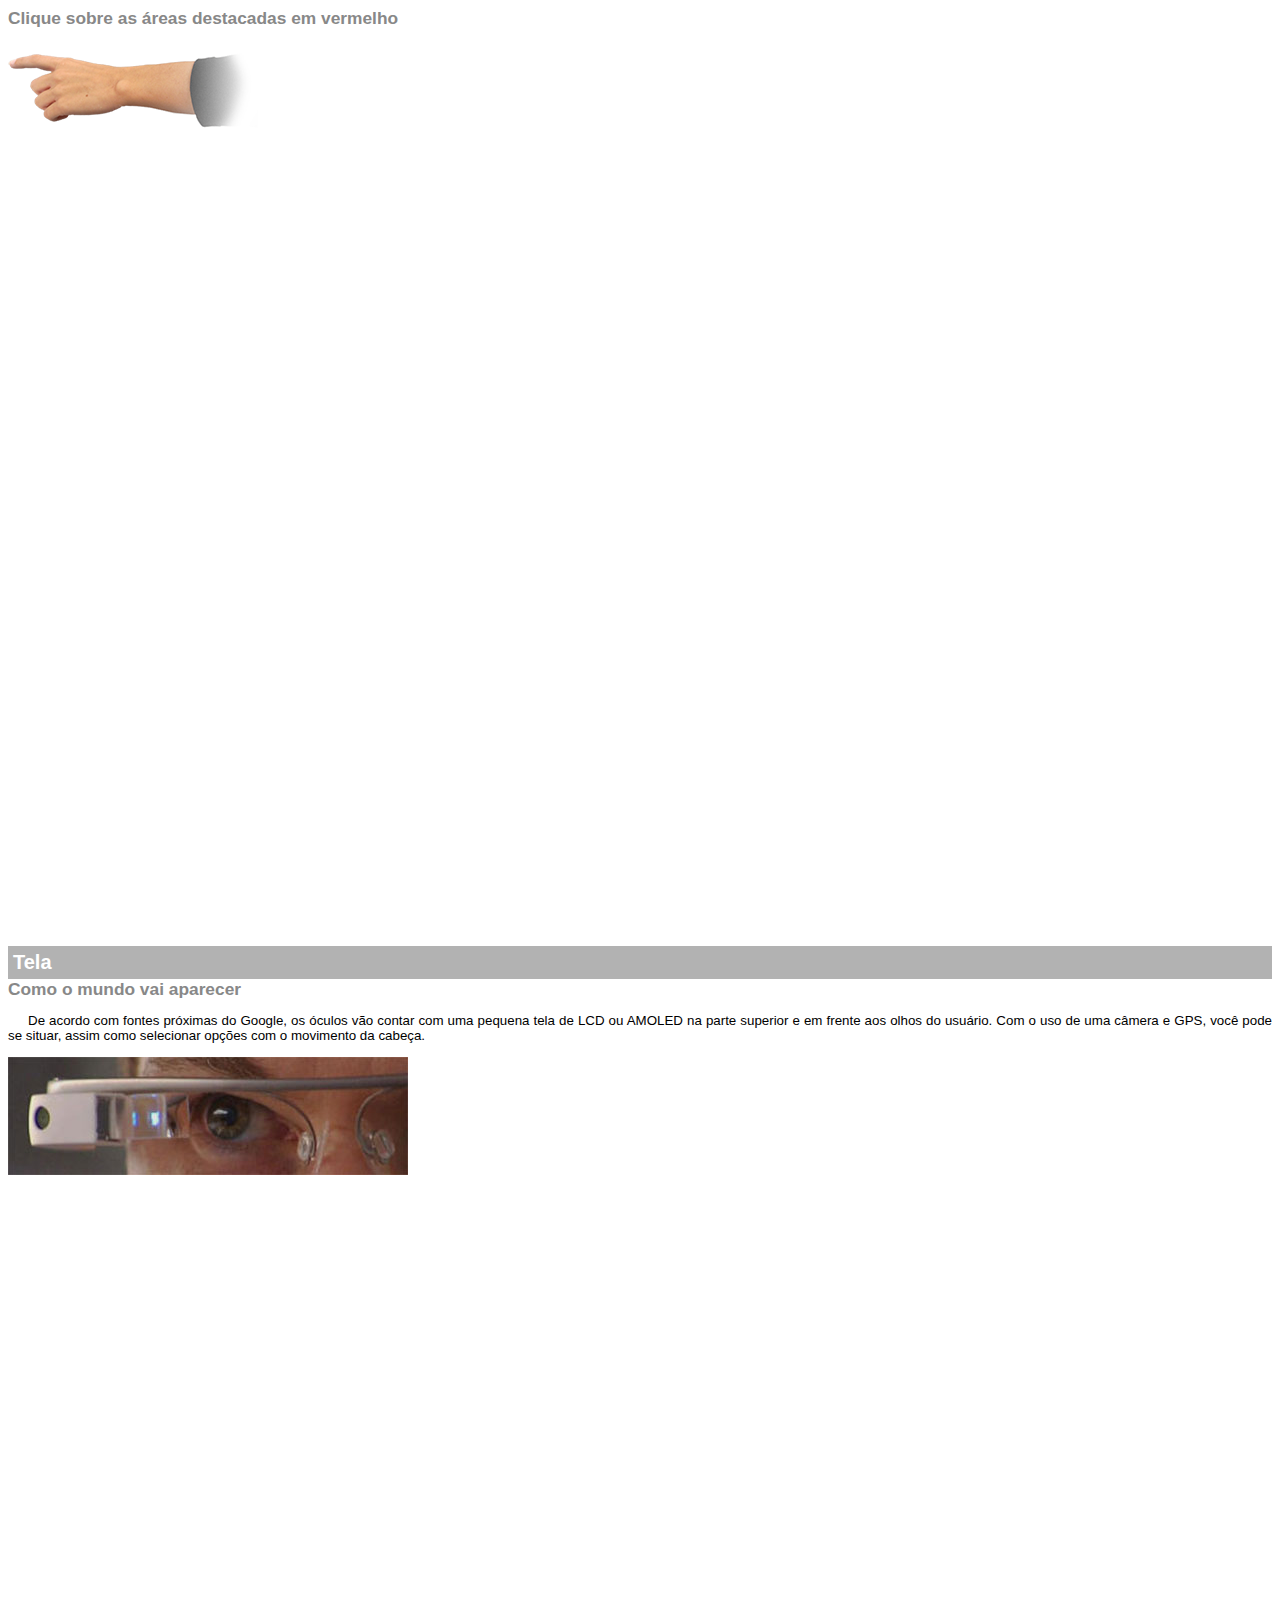
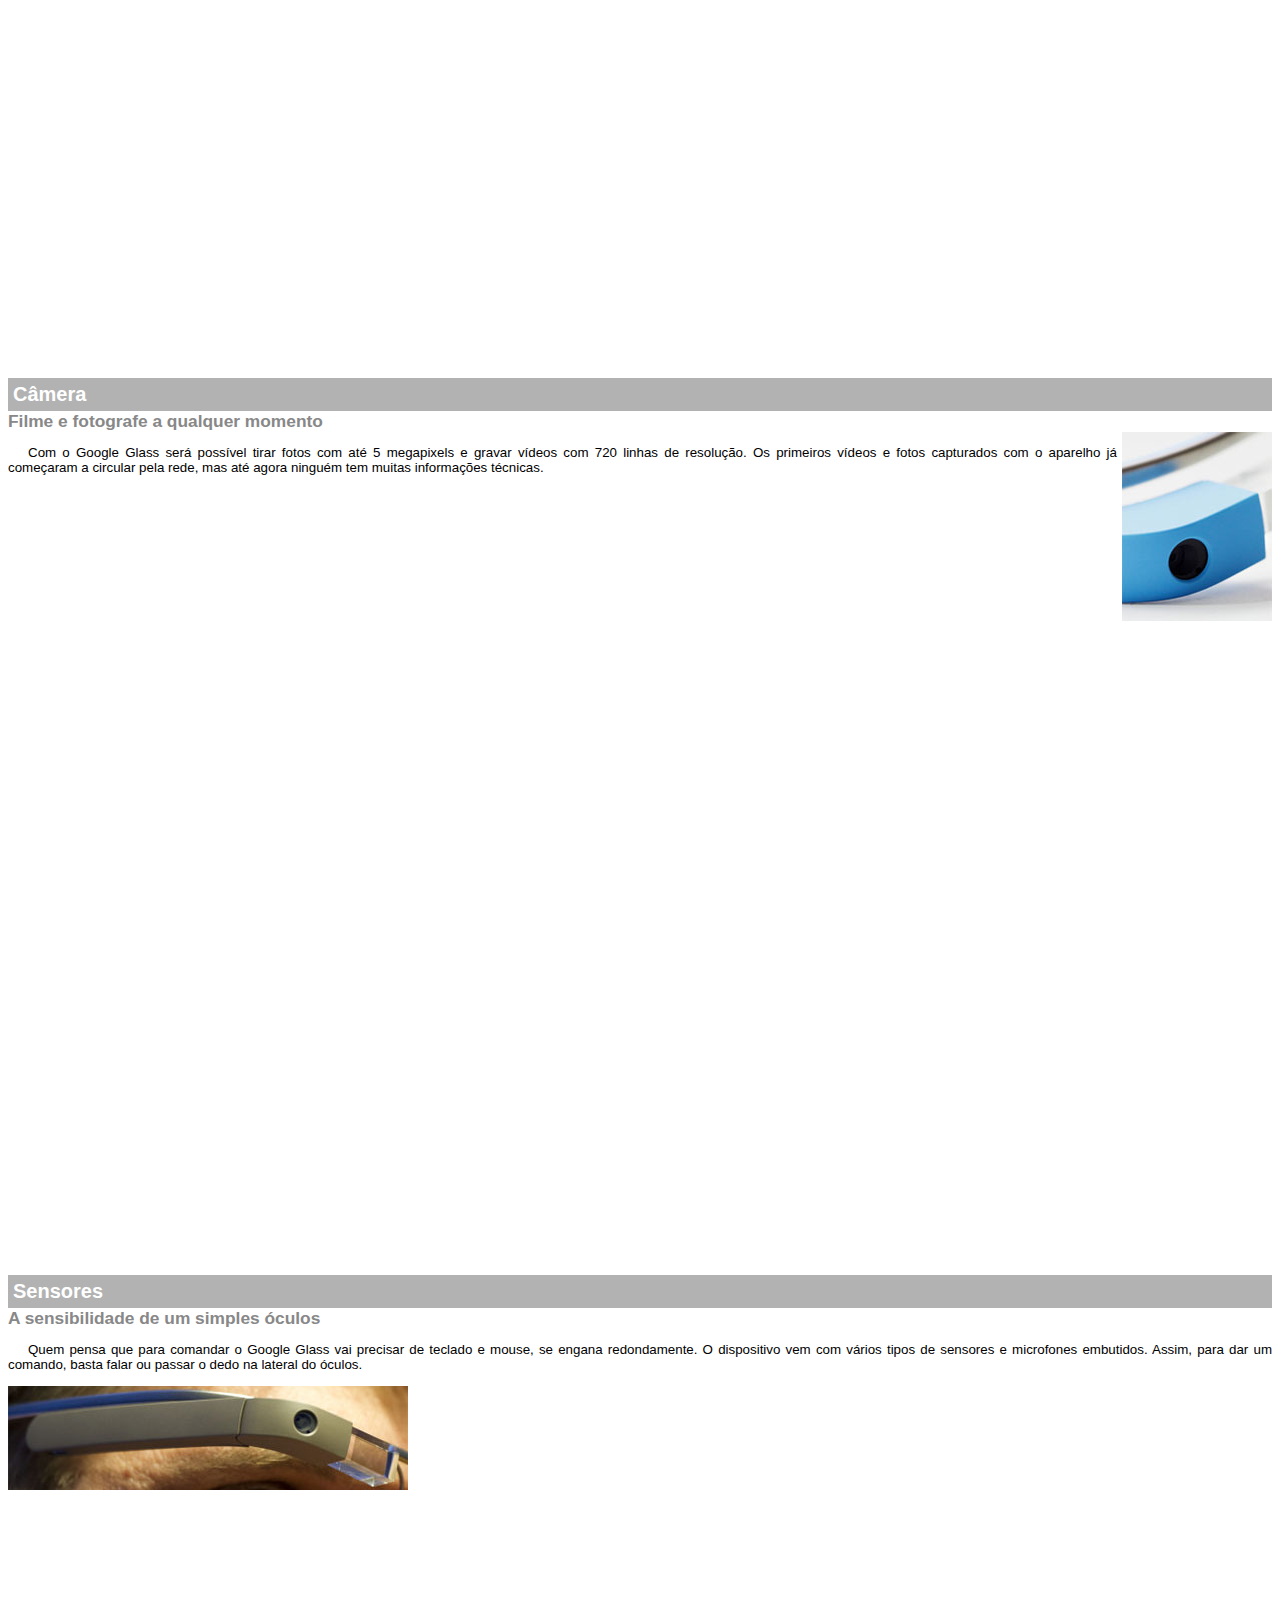
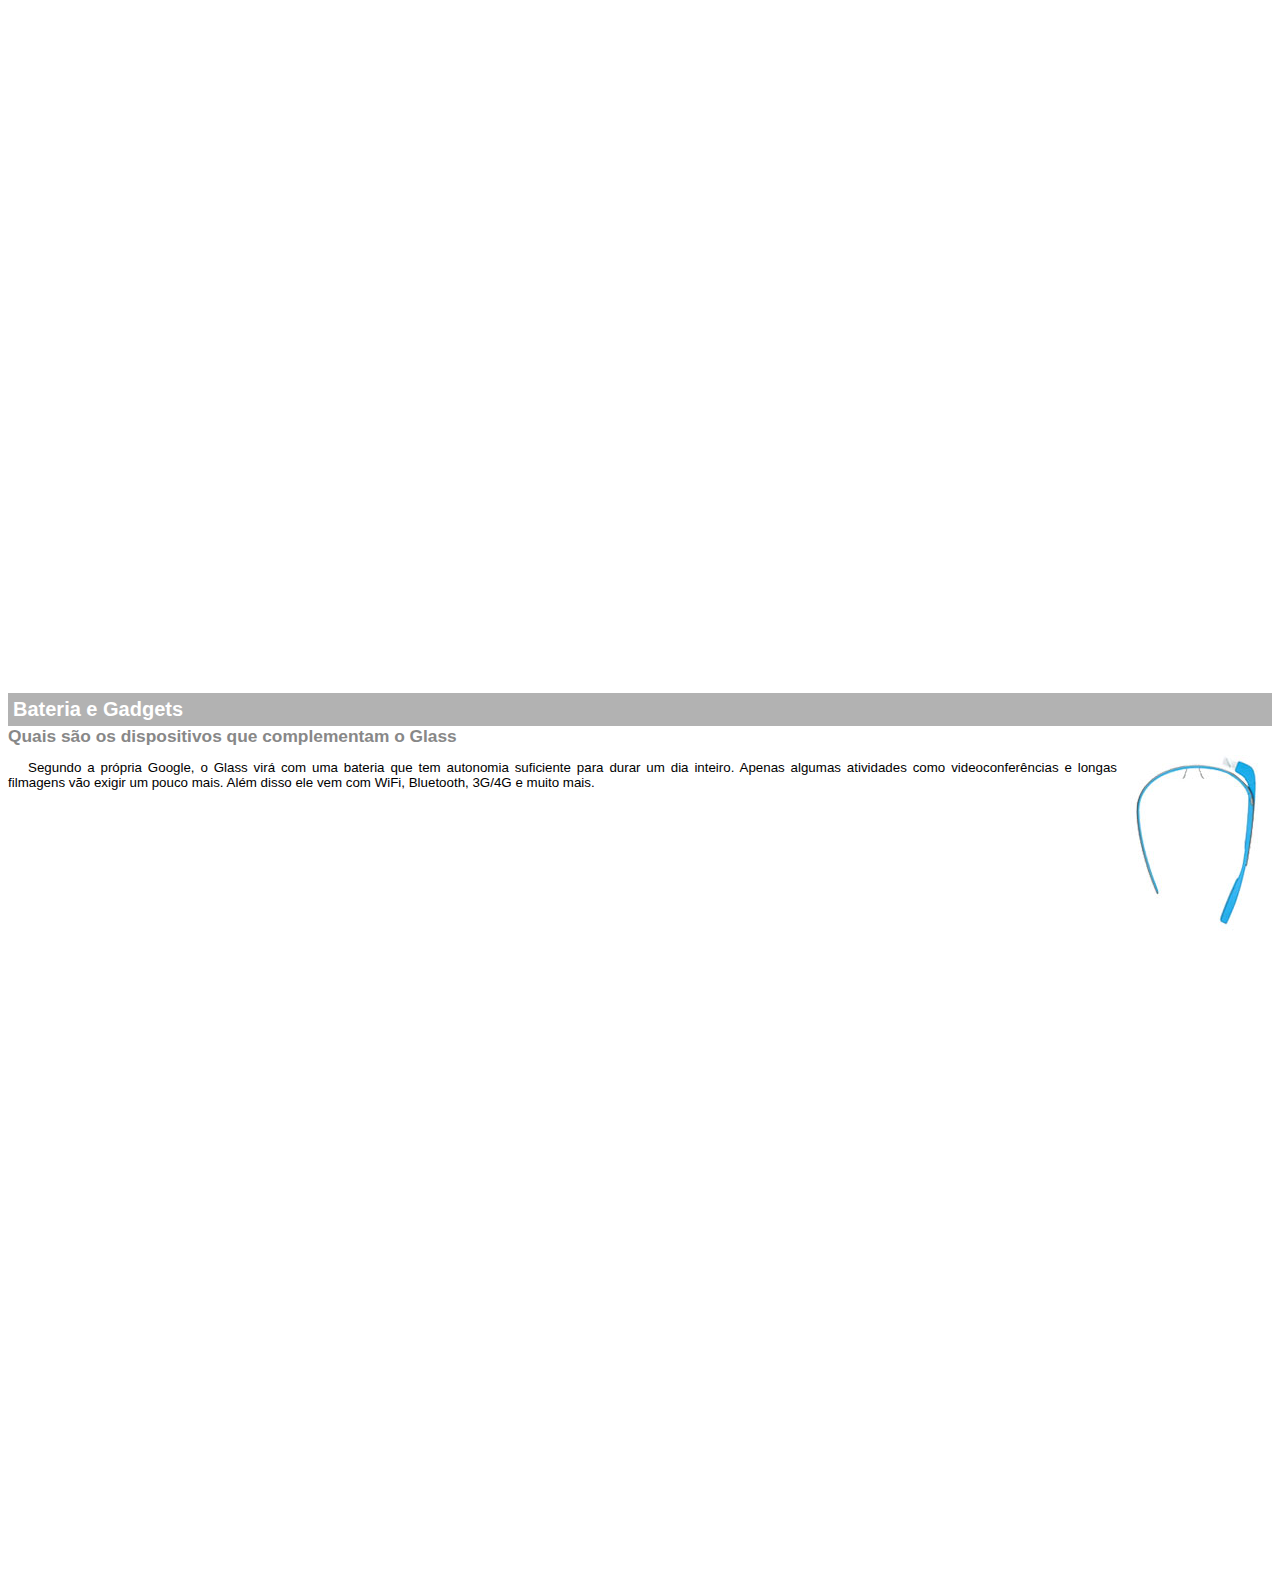
<file: projeto-glass-html5/google-glass.html>
<!DOCTYPE html>

<html lang="pt-br">
<head>
    <meta charset="UTF-8"/>
    <title>Informações sobre Google Glass</title>
    <style>
        body {
            font-family: Arial, sans-serif;
            font-size: 10pt;
        }

        p {
            text-align: justify;
            text-indent: 20px;
        }

        article h1 {
            font-size: 15pt;
            color: #ffffff;
            background-color: rgba(0,0,0,.3);
            padding: 5px;
            margin: 0;
        }

        article h2 {
            font-size: 13pt;
            color: #888888;
            margin: 0;
        }

        article {
            margin-bottom: 800px;
        }

        img.img-dir {
            display: block;
            float: right;
            margin-left: 5px;
        }

    </style>
</head>

<body>
<article id="topo">
    <header>
        <h2>Clique sobre as áreas destacadas em vermelho</h2>
    </header>
        <img src="_imagens/mao.png" alt="Mão apontando para a esquerda"/>
</article>

<article id="tela">
    <header>
        <h1>Tela</h1>
    <h2>Como o mundo vai aparecer</h2>
    </header>
    <p>De acordo com fontes próximas do Google, os óculos vão contar com uma pequena tela de LCD ou AMOLED na parte
        superior e em frente aos olhos do usuário. Com o uso de uma câmera e GPS, você pode se situar, assim como
        selecionar
        opções com o movimento da cabeça.</p>
    <img src="_imagens/det-tela.jpg" alt="Tela do Google Glass"/>

</article>

<article id="camera">
    <header>
        <h1>Câmera</h1>
        <h2>Filme e fotografe a qualquer momento</h2>
    </header>
<img src="_imagens/det-camera.jpg" class="img-dir" alt="Câmera do Google Glass"/>
    <p>Com o Google Glass será possível tirar fotos com até 5 megapixels e gravar vídeos com 720 linhas de resolução. Os primeiros vídeos e fotos capturados com o aparelho já começaram a circular pela rede, mas até agora ninguém tem muitas informações técnicas.</p>
</article>

<article id="sensores">
    <header>
        <h1>Sensores</h1>
        <h2>A sensibilidade de um simples óculos</h2>
    </header>
    <p>Quem pensa que para comandar o Google Glass vai precisar de teclado e mouse, se engana redondamente. O
        dispositivo vem com vários tipos de sensores e microfones embutidos. Assim, para dar um comando, basta falar ou passar o dedo na lateral do óculos.</p>
<img src="_imagens/det-touch.jpg" alt="Sensores do Google Glass"/>
</article>

<article id="gadgets">
    <header>
        <h1>Bateria e Gadgets</h1>
        <h2>Quais são os dispositivos que complementam o Glass</h2>
    </header>
<img src="_imagens/det-bateria.jpg" class="img-dir" alt="Bateria e Gadgets do Google Glass"/>
    <p>Segundo a própria Google, o Glass virá com uma bateria que tem autonomia suficiente para durar um dia inteiro. Apenas algumas atividades como videoconferências e longas filmagens vão exigir um pouco mais. Além disso ele vem com WiFi, Bluetooth, 3G/4G e muito mais.</p></article>
</body>
</html>
</file>
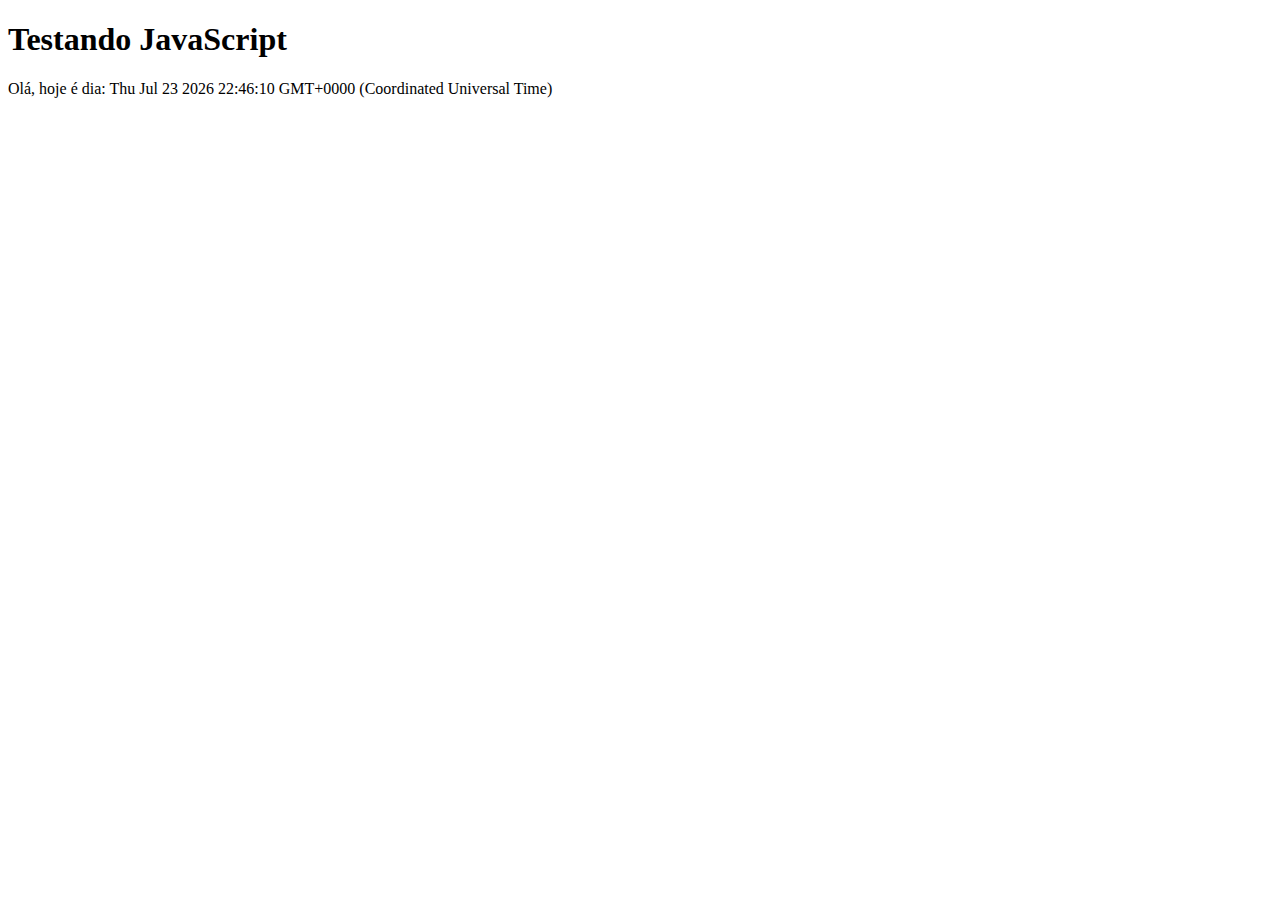
<file: projeto-js/testejs01.html>
<!DOCTYPE html>
<html lang="pt-br">
<head>
    <meta charset="UTF-8">
    <title>Teste Javascript</title>
</head>
<body>
    <h1>Testando JavaScript</h1>
        <script>
            document.write("Olá, hoje é dia: " + Date());
        </script>

</body>
</html>
</file>
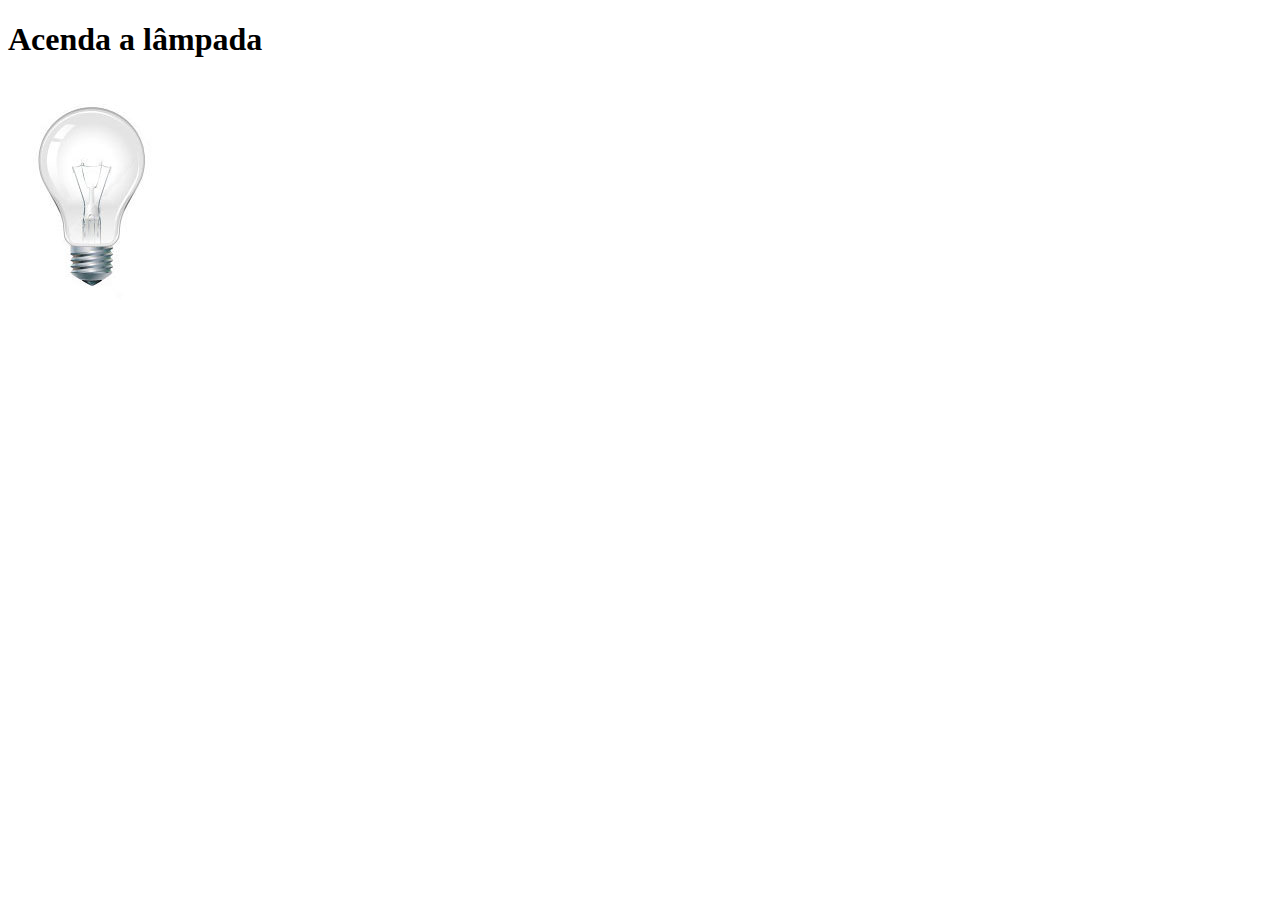
<file: projeto-js/testejs02.html>
<!DOCTYPE html>
<html lang="en">
<head>
    <meta charset="UTF-8">
    <title>Teste JavaScript 02</title>
    <script>
        function acendeLampada() {
            document.getElementById("luz").src = "../projeto-glass-html5/_imagens/lampada-acesa.jpg";
        }
        
        function apagaLampada() {
            document.getElementById("luz").src = "../projeto-glass-html5/_imagens/lampada-apagada.jpg";

        }
        function quebraLampada() {
            document.getElementById("luz").src = "../projeto-glass-html5/_imagens/lampada-quebrada.jpg";
        }

    </script>
</head>
<body>
    <h1>Acenda a lâmpada</h1>
    <img src="../projeto-glass-html5/_imagens/lampada-apagada.jpg" id="luz" onmousemove="acendeLampada()" onmouseout="apagaLampada()" onclick="quebraLampada()"/>
</body>
</html>
</file>
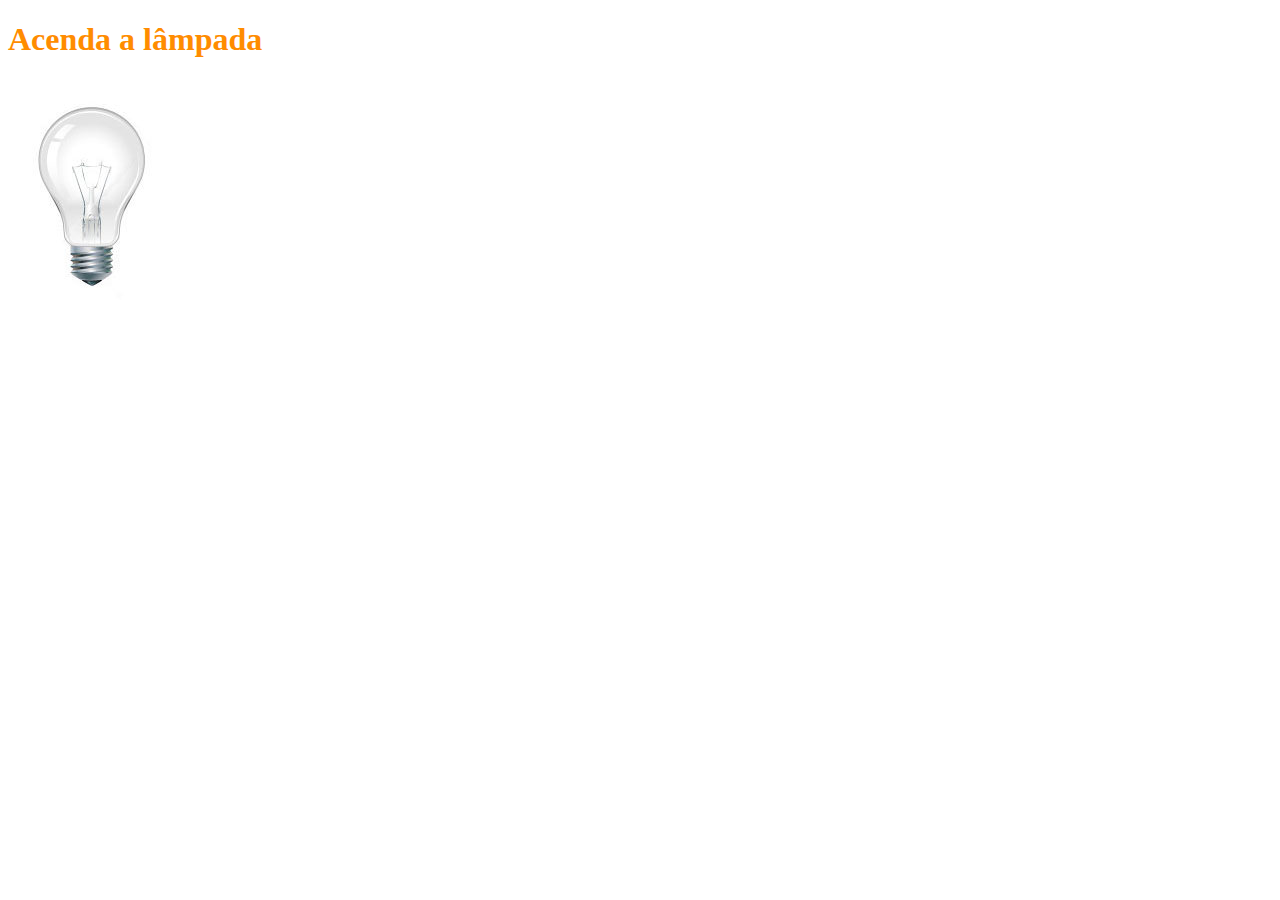
<file: projeto-js/testejs03.html>
<!DOCTYPE html>
<html lang="pt-br">
<head>
    <meta charset="UTF-8">
    <title>Teste JavaScript 03</title>
    <script>
        var quebrada = false;
        function mudaLampada(tipo) {

            if(!quebrada) {
                document.getElementById("luz").src = "../projeto-glass-html5/_imagens/" + tipo + ".jpg";
                if (tipo == 'lampada-quebrada') {
                    quebrada = true;
                }
            }
        }

    </script>

    <style>
        h1 {
            font-family: "Agency FB";
            color: darkorange
        }
    </style>
</head>
<body>
    <h1>Acenda a lâmpada</h1>
    <img src="../projeto-glass-html5/_imagens/lampada-apagada.jpg" id="luz" onmousemove="mudaLampada('lampada-acesa')" onmouseout="mudaLampada('lampada-apagada')" onclick="mudaLampada('lampada-quebrada')"/>
</body>
</html>
</file>
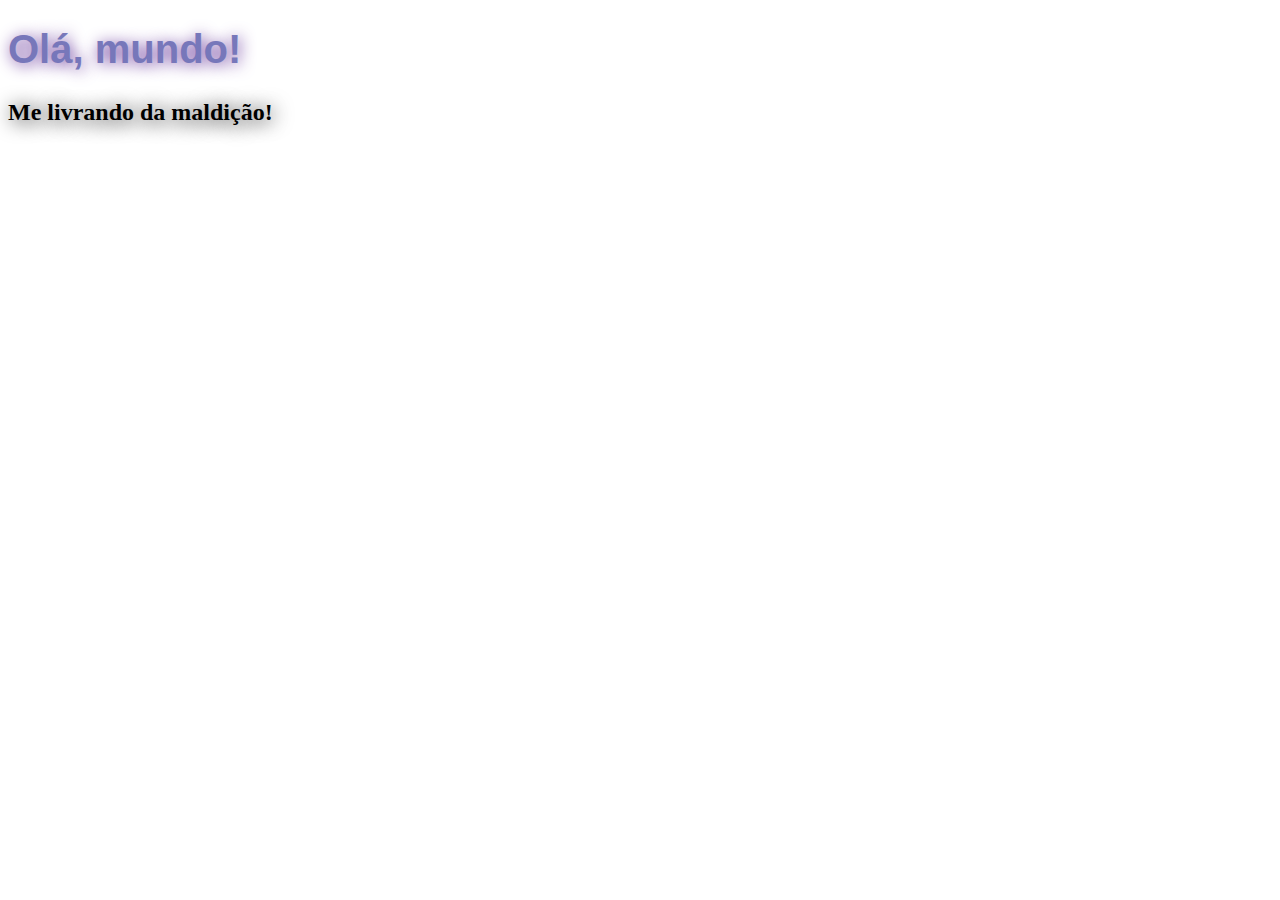
<file: projeto-ola-mundo/maldicao.html>
<!DOCTYPE html>
<html lang="pt-br">
<head>
    <meta charset="UTF-8"/>
    <title>Curso de HTML5</title>
    <style>
        h1 {
            font-family: Arial;
            font-size: 30pt;
            color: #7777ba;
            text-shadow: 2px 2px 15px rebeccapurple;
        }

        h2 {
            text-shadow: 2px 2px 20px black;
        }
    </style>


</head>
<body>
    <h1>Olá, mundo!</h1>
        <h2>Me livrando da maldição!</h2>
</body>
</html>
</file>
